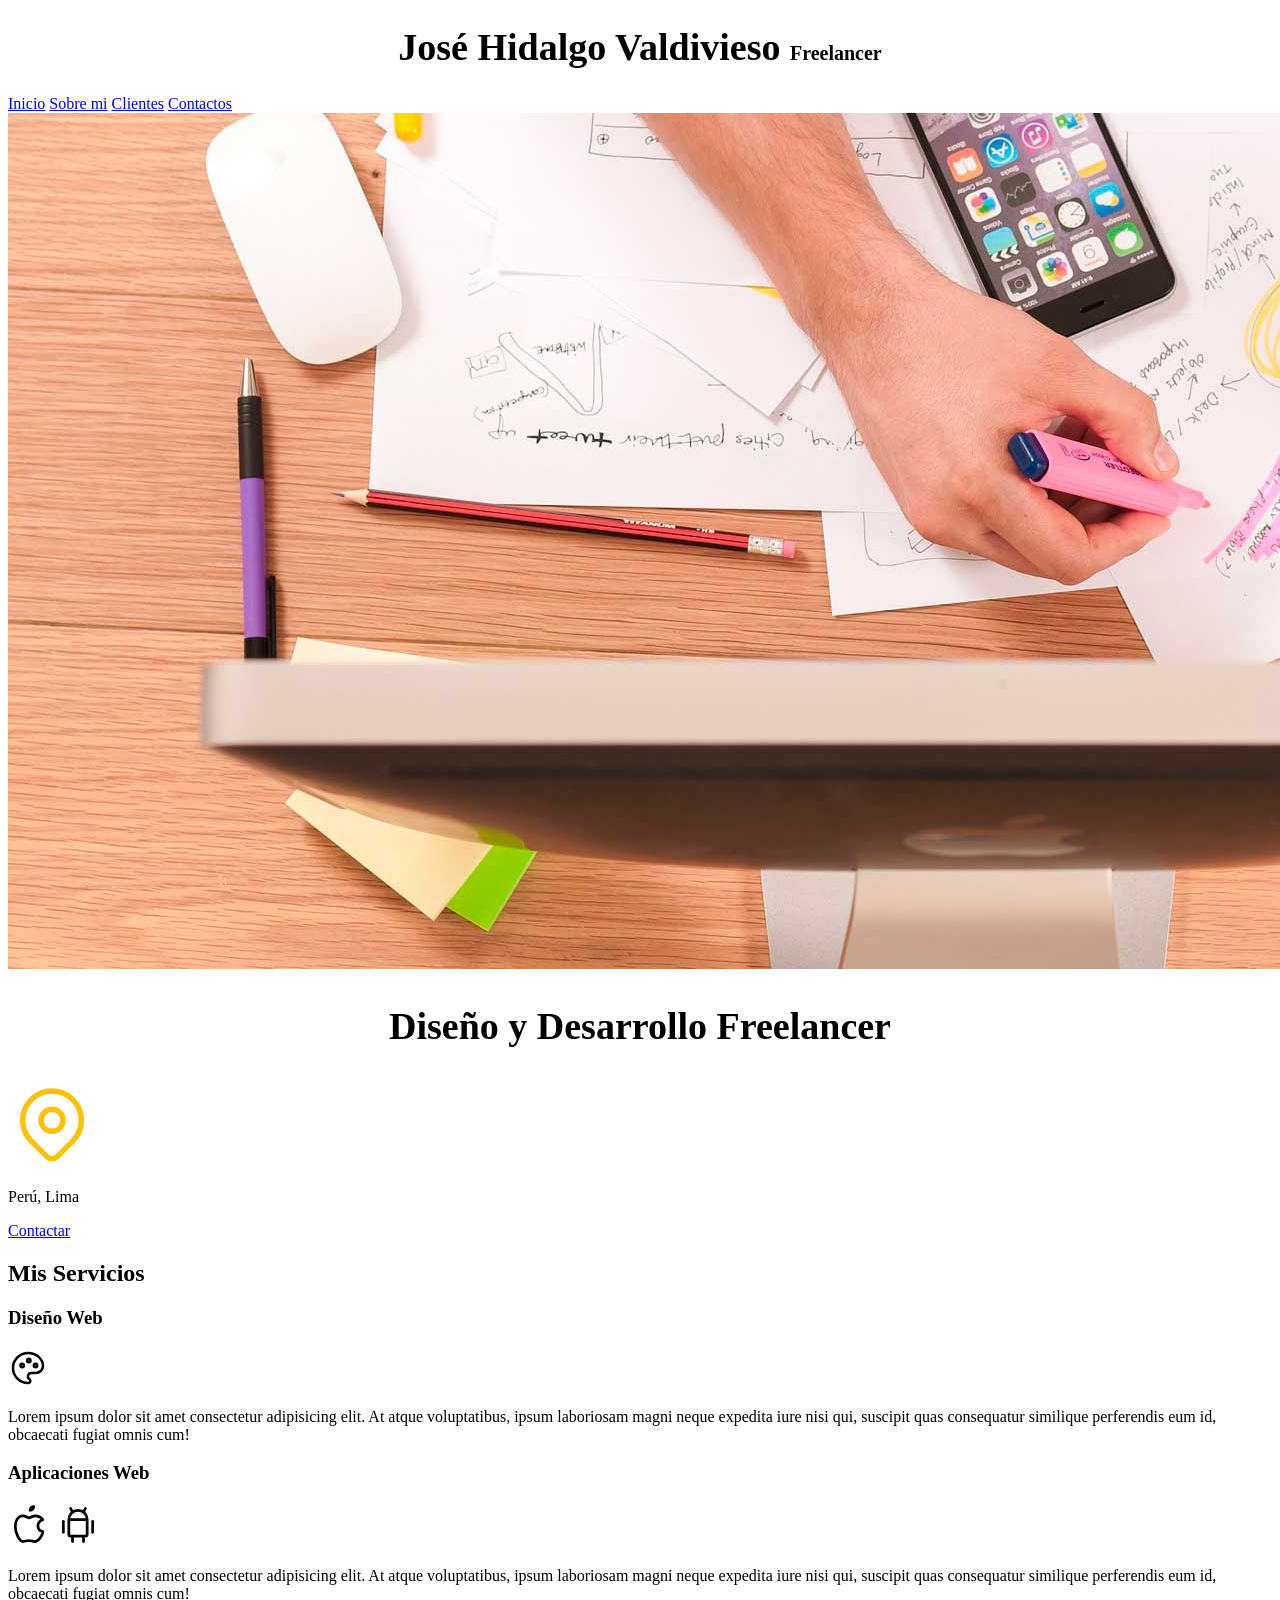
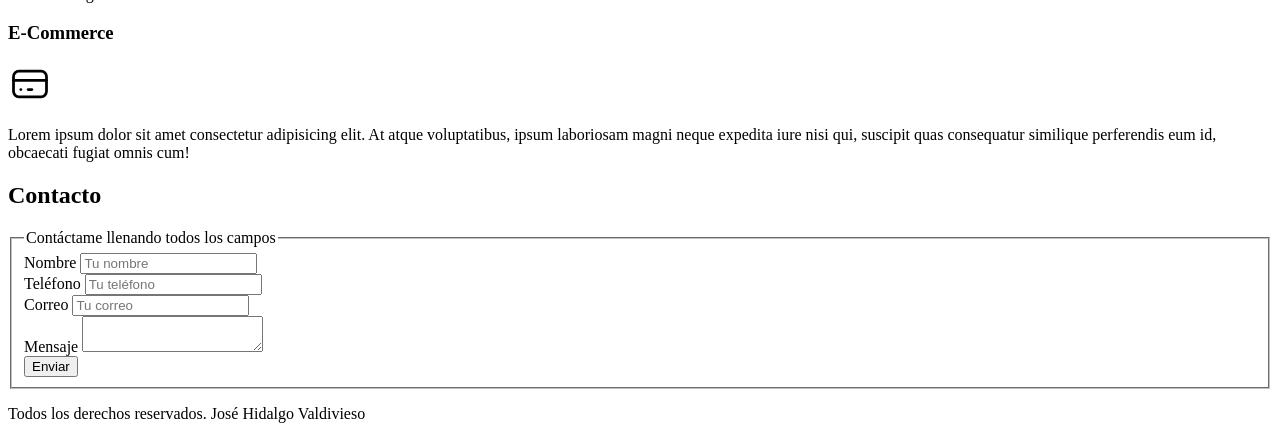
<file: index.html>
<!DOCTYPE html>
<html lang="en">
<head>
    <meta charset="UTF-8">
    <meta name="viewport" content="width=device-width, initial-scale=1.0">
    <title>Diseño Freelancer</title>
    <link rel="preload" href="css/styles.css" as="style">
    <link href="css/styles.css" rel="stylesheet">
</head>
<body>
    <header>
        <h1 class="titulo">José Hidalgo Valdivieso 
            <span>Freelancer</span>
        </h1>
    </header>
    
    <nav>
        <a href="nosotros.html">Inicio</a>
        <a href="nosotros.html">Sobre mi</a>
        <a href="nosotros.html">Clientes</a>
        <a href="nosotros.html">Contactos</a>
    </nav>

    <img src="hero.jpg">

    <section>
        <h2 class="titulo">Diseño y Desarrollo Freelancer</h2>
        <svg xmlns="http://www.w3.org/2000/svg" class="icon icon-tabler icon-tabler-map-pin" width="88" height="88" viewBox="0 0 24 24" stroke-width="1.5" stroke="#FFC107" fill="none" stroke-linecap="round" stroke-linejoin="round">
            <path stroke="none" d="M0 0h24v24H0z" fill="none"/>
            <path d="M9 11a3 3 0 1 0 6 0a3 3 0 0 0 -6 0" />
            <path d="M17.657 16.657l-4.243 4.243a2 2 0 0 1 -2.827 0l-4.244 -4.243a8 8 0 1 1 11.314 0z" />
          </svg>
        <p>Perú, Lima</p>
        <a href="#">Contactar</a>
    </section>
    


    <main>
    <h2>Mis Servicios</h2>

    <section>
        <h3>Diseño Web</h3>
        <svg xmlns="http://www.w3.org/2000/svg" class="icon icon-tabler icon-tabler-palette" width="40" height="40" viewBox="0 0 24 24" stroke-width="1.5" stroke="#000000" fill="none" stroke-linecap="round" stroke-linejoin="round">
            <path stroke="none" d="M0 0h24v24H0z" fill="none"/>
            <path d="M12 21a9 9 0 0 1 0 -18c4.97 0 9 3.582 9 8c0 1.06 -.474 2.078 -1.318 2.828c-.844 .75 -1.989 1.172 -3.182 1.172h-2.5a2 2 0 0 0 -1 3.75a1.3 1.3 0 0 1 -1 2.25" />
            <path d="M8.5 10.5m-1 0a1 1 0 1 0 2 0a1 1 0 1 0 -2 0" />
            <path d="M12.5 7.5m-1 0a1 1 0 1 0 2 0a1 1 0 1 0 -2 0" />
            <path d="M16.5 10.5m-1 0a1 1 0 1 0 2 0a1 1 0 1 0 -2 0" />
          </svg>
        <p>Lorem ipsum dolor sit amet consectetur adipisicing 
            elit. At atque voluptatibus, ipsum laboriosam magni
            neque expedita iure nisi qui, suscipit quas 
            consequatur similique perferendis eum id,
            obcaecati fugiat omnis cum!
        </p>
    </section>

    <section>
        <h3>Aplicaciones Web</h3>
        <svg xmlns="http://www.w3.org/2000/svg" class="icon icon-tabler icon-tabler-brand-apple" width="44" height="44" viewBox="0 0 24 24" stroke-width="1.5" stroke="currentColor" fill="none" stroke-linecap="round" stroke-linejoin="round">
          <path stroke="none" d="M0 0h24v24H0z" fill="none"/>
          <path d="M8.286 7.008c-3.216 0 -4.286 3.23 -4.286 5.92c0 3.229 2.143 8.072 4.286 8.072c1.165 -.05 1.799 -.538 3.214 -.538c1.406 0 1.607 .538 3.214 .538s4.286 -3.229 4.286 -5.381c-.03 -.011 -2.649 -.434 -2.679 -3.23c-.02 -2.335 2.589 -3.179 2.679 -3.228c-1.096 -1.606 -3.162 -2.113 -3.75 -2.153c-1.535 -.12 -3.032 1.077 -3.75 1.077c-.729 0 -2.036 -1.077 -3.214 -1.077z" />
          <path d="M12 4a2 2 0 0 0 2 -2a2 2 0 0 0 -2 2" />
        </svg>
        <svg xmlns="http://www.w3.org/2000/svg" class="icon icon-tabler icon-tabler-brand-android" width="44" height="44" viewBox="0 0 24 24" stroke-width="1.5" stroke="currentColor" fill="none" stroke-linecap="round" stroke-linejoin="round">
            <path stroke="none" d="M0 0h24v24H0z" fill="none"/>
            <path d="M4 10l0 6" />
            <path d="M20 10l0 6" />
            <path d="M7 9h10v8a1 1 0 0 1 -1 1h-8a1 1 0 0 1 -1 -1v-8a5 5 0 0 1 10 0" />
            <path d="M8 3l1 2" />
            <path d="M16 3l-1 2" />
            <path d="M9 18l0 3" />
            <path d="M15 18l0 3" />
          </svg>
        <p>Lorem ipsum dolor sit amet consectetur adipisicing 
            elit. At atque voluptatibus, ipsum laboriosam magni
            neque expedita iure nisi qui, suscipit quas 
            consequatur similique perferendis eum id,
            obcaecati fugiat omnis cum!
        </p>
    </section>

    <section>
        <h3>E-Commerce</h3>
          <svg xmlns="http://www.w3.org/2000/svg" class="icon icon-tabler icon-tabler-credit-card" width="44" height="44" viewBox="0 0 24 24" stroke-width="1.5" stroke="currentColor" fill="none" stroke-linecap="round" stroke-linejoin="round">
            <path stroke="none" d="M0 0h24v24H0z" fill="none"/>
            <path d="M3 5m0 3a3 3 0 0 1 3 -3h12a3 3 0 0 1 3 3v8a3 3 0 0 1 -3 3h-12a3 3 0 0 1 -3 -3z" />
            <path d="M3 10l18 0" />
            <path d="M7 15l.01 0" />
            <path d="M11 15l2 0" />
          </svg>
        <p>Lorem ipsum dolor sit amet consectetur adipisicing 
            elit. At atque voluptatibus, ipsum laboriosam magni
            neque expedita iure nisi qui, suscipit quas 
            consequatur similique perferendis eum id,
            obcaecati fugiat omnis cum!
        </p>
    </section>
    </main>


    <section>
        <h2>Contacto</h2>

        <form>
            <fieldset>
                <legend>Contáctame llenando todos los campos</legend>
                <div>
                    <label>Nombre</label>
                    <input type="text" placeholder="Tu nombre">
                </div>
                    <label>Teléfono</label>
                    <input type="tel" placeholder="Tu teléfono">
                <div>

                </div>
                    <label>Correo</label>
                    <input type="email" placeholder="Tu correo">
                <div>
                        
                    <label>Mensaje</label>
                    <textarea></textarea>
                </div>

                <div>
                    <input type="submit" value="Enviar">
                </div>
            </fieldset>
        </form>
    </section>

    <footer>
        <p>Todos los derechos reservados. José Hidalgo Valdivieso</p>
    </footer>


</body>
</html>
</file>
<file: css/styles.css>
html{
    font-size: 62.5%;
}
body{
    font-size: 16px;
}
.titulo {
    text-align: center;
    font-size: 3.8rem;
}

.titulo span{
    font-size: 2rem;
}
</file>
